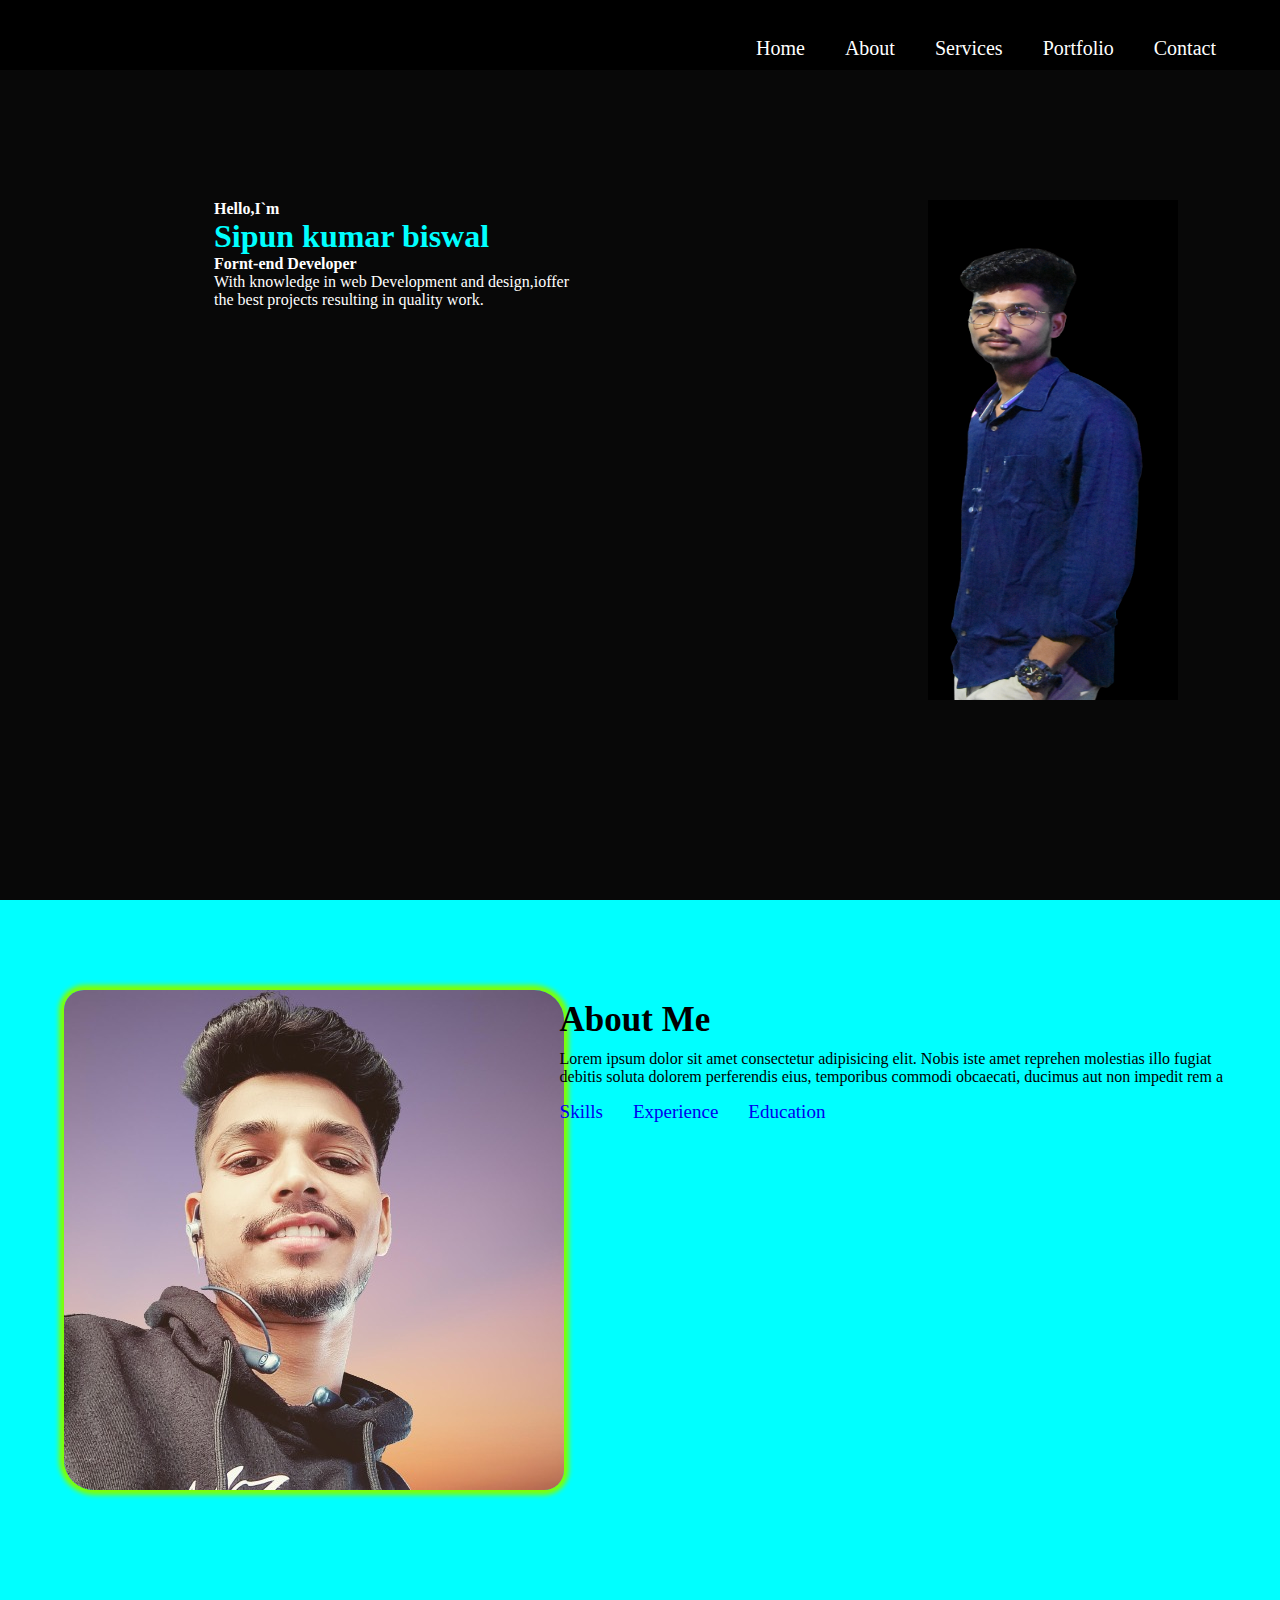
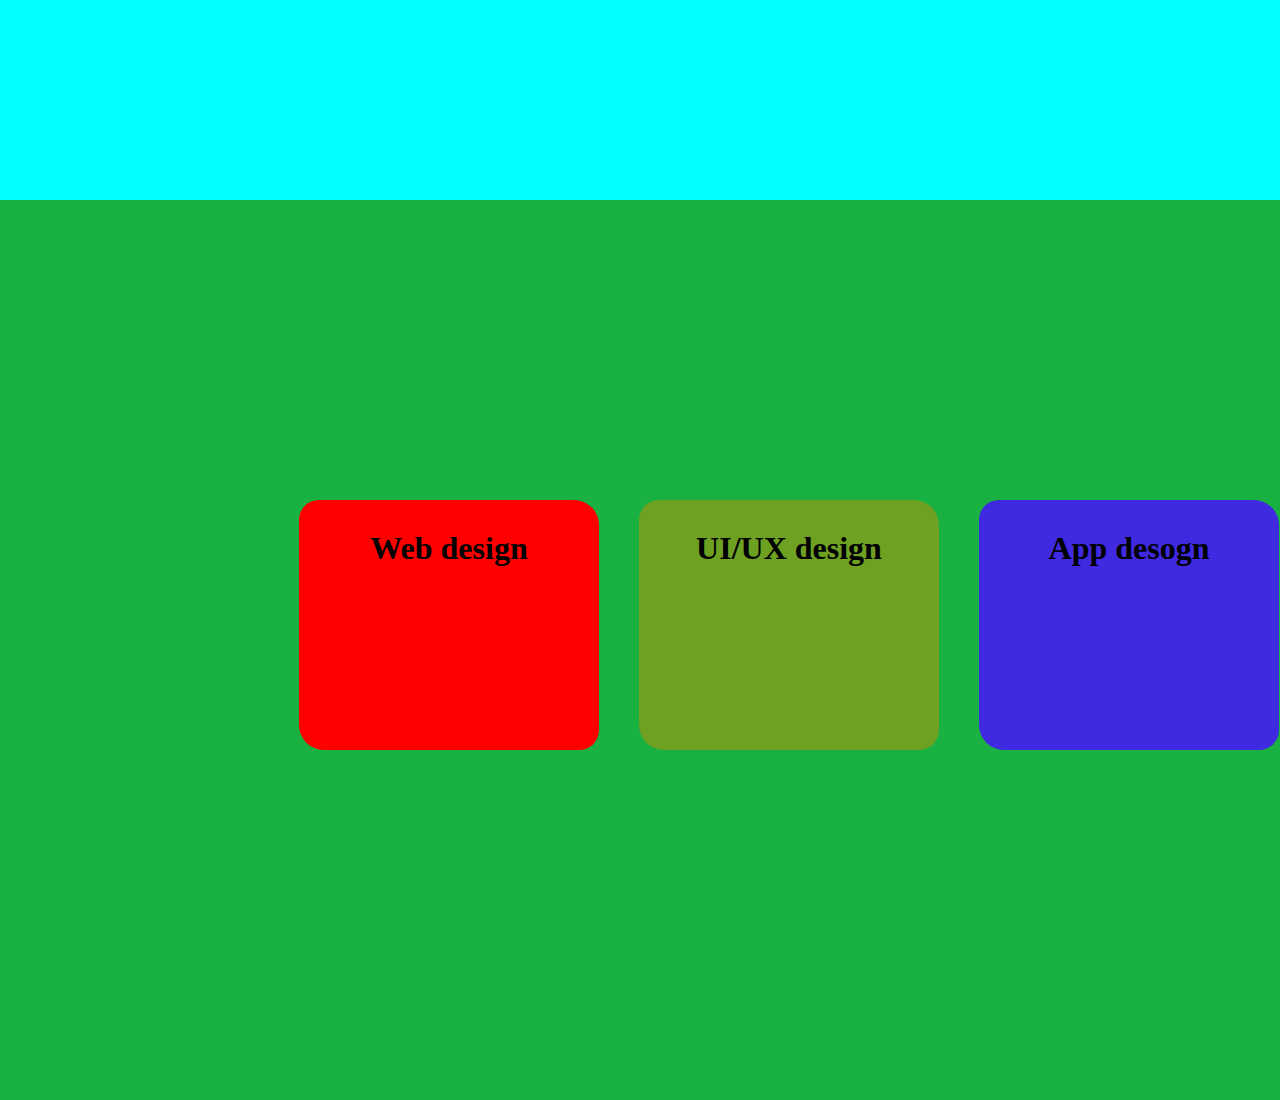
<file: index.html>
<!DOCTYPE html>
<html lang="en">
<head>
    <meta charset="UTF-8">
    <meta http-equiv="X-UA-Compatible" content="IE=edge">
    <meta name="viewport" content="width=device-width, initial-scale=1.0">
    <title>Document</title>
    <link rel="stylesheet" href="style.css">
</head>
<body>
    <!-- navbar section start -->
    <section class="nav-container universal-padding">
        <h1>sgubha</h1>
        <div class="nav-right">
           
           <ul>
            
            <li><a href="">Home</a></li>
            <li><a href="">About</a></li>
            <li><a href="">Services</a></li>
            <li><a href="">Portfolio</a></li>
            <li><a href="">Contact</a></li>
    
           </ul>
        </div>
       
    </section>

    <!-- nav section section end -->

    <!-- home section start -->
   <section class="home-container universal-padding">

    <div class="home-section60">
      <h4>Hello,I`m<h4><h1><span>Sipun kumar biswal</span></h1>
        <h4>Fornt-end Developer</h4>
     <p>With knowledge in web Development and design,ioffer</p>
     <p>the best projects resulting in quality work.</p> 
    </div>

    
    <div class="home-section40">
        <img src="DSC_01556-removebg-preview.png" alt="">

    </div>

   </section>


    <!-- home section end -->

   <!-- about section start -->
<section class="about-container universal-padding">
<div class="about-section30">
    <img src="./IMG_20221108_215337_876-removebg-preview.jpg" alt="default">
</div>

<div class="about-section70">

<h1>About Me</h1>
<p>Lorem ipsum dolor sit amet consectetur adipisicing elit. Nobis iste amet reprehen molestias illo fugiat debitis soluta dolorem perferendis eius, temporibus commodi obcaecati, ducimus aut non impedit rem a</p>
<nav>
    <ul>
        <li><a href="#">Skills</a></li>
        <li><a href="#">Experience</a></li>
        <li><a href="#">Education</a></li>
    </ul>
</nav>
</div>
</section>
   <!-- about section end -->

   <!-- service section start -->
<section class="service-container universal-padding">
<div class="service">
    <ul>
        <li class="box1"><h1>Web design</h1></li>
        <li class="box2"><h1>UI/UX design</h1></li>
        <li class="box3"><h1>App desogn</h1></li>
    </ul>
</div>



</section>






    <!-- service section end -->
</body>
</html>
</file>
<file: navexam.html>
<!DOCTYPE html>
<html lang="en">
<head>
    <meta charset="UTF-8">
    <meta http-equiv="X-UA-Compatible" content="IE=edge">
    <meta name="viewport" content="width=device-width, initial-scale=1.0">
    <title>Document</title><link rel="stylesheet" href="navexam.css">
</head>
<body><div class="main">
    

<div class="form">
    <form action="buttm">
        Enter your name:<br>
        <input type="text" name="name" id="b"><br>
      Email Address:<br>
      <input type="text" name="Email" id="b"><br>
      Comapny Name:<br>
      <input type="text" name="name" id="b"><br>
      Phone Number:<br>
      <input type="text" name="number" id="b"><br>
      <input type="submit" value="submit" id="b">
    </form></div>
</div>


</body>
</html>
</file>
<file: style.css>
/* NAV SECTION STYLE START */
*{
    padding:0px;
    margin:0px;
}
 .universal-padding{
    padding:0% 5%;
}

.nav-container{
    background-color: black;
    height:70px;
    position: fixed;
    width:100vw;
    z-index:1;
    right: 0px;
    
}
.nav-right ul{
    display: flex;
}
.nav-right ul li a{
    text-decoration: none;
    padding-left:40px;
    color:white;
    font-size: 20px;
}
.nav-right ul li{
    list-style-type: none;
}
.nav-right{
    float:right;
}

.nav-right ul li a:hover{
    color: crimson;
    
}

/* NAV SECTION STYLE END */

/* HOME SECTION STYLE START */

.home-container{
    background-color:#080808;
    height:100vh;

}
.home-section60 h1 span{
    color:cyan;

}
.home-container .home-section60 h{
   /* font-size: 4em; */
   
}

.home-container .home-section60{
position: relative; 
top:200px;
left: 150px;
    width:60%;
    float:left;
}
 .home-section60{
color: white;
    }

.home-container .home-section40{
    position: relative;
    top:200px;
    left: 15%;
    width:37%;
    float:left;
}

.home-container .home-section40 img{
   width:250px;
   height:500px;
}

/* HOME SECTION STYLE END */

/* about secton start */
  .about-container{
    background-color:aqua;
    height:100vh;
  }
   .about-container .about-section30{
    width: 30%;
   position: relative; 
   float: left;
    top: 90px; 
   
  }
  .about-container .about-section30 img{
    border-radius: 20px 30px;
    box-shadow:0px 0px 5px 5px chartreuse;
    position: relative;
  }
 .about-container .about-section70{
    width:60%;
    position:relative;
    float: left;
    left: 150px;
    top: 90px;
  } 
  .about-container .about-section70 h1{
    padding-top: 10px;
    font-size: 35px;
  }
  .about-container .about-section70 p{
    padding-top: 10px;
  }
  .about-container .about-section70 nav ul{
    display: flex;
    position: relative;
    right: 30px;
  }
  .about-container .about-section70 nav ul li a{
    text-decoration: none;
    padding-left: 30px;
    font-size: 19px;
  }
  .about-container .about-section70 nav ul li{
    list-style-type: none;
    padding-top: 15px;
  }
  .about-container .about-section70 nav ul li a:hover{
    color: red;
  }
/* about section end */

 /* service section start  */
.service-container{
  background-color: #1ab143;
  height: 100vh;
}
.service ul .box1{
  height: 250px;
  width: 300px;
  text-align: center;
  background-color: red;
  border-radius: 20px 25px;
}
.service ul .box2{
  height: 250px;
  width: 300px;
  text-align: center;
  background-color: rgb(110, 161, 34);
  border-radius: 20px 25px;
  
  
}
.service ul .box3{
  height: 250px;
  width: 300px;
  text-align: center;
  background-color: rgb(63, 41, 225);
  border-radius: 20px 25px;
}
.service ul{
  display: flex;
  list-style-type: none;
}
 .service ul li{
margin-left: 40px;
position: relative;
top: 300px;
left: 195px;
   
}
.service ul li h1{
  margin-top: 30px;
}


   /* service section start  */
</file>
<file: navexam.css>
*{
    margin: 0;
    padding: 0;
}

.main{
    background-image: url(https://i.pinimg.com/originals/a6/ef/90/a6ef90fa8ed8ea1a620186565edcef37.jpg);
height: 1700px;
width: 1200px;
margin-left: 650px;

}
.form{
    height: 400px;
    width: 300px;
    background-color: aliceblue;
    position: relative;
    top: 625px;
    left: 743px;
    border-radius: 10px 20px;

}
.form buttm #b{
    margin-left: 30px;
}
</file>
